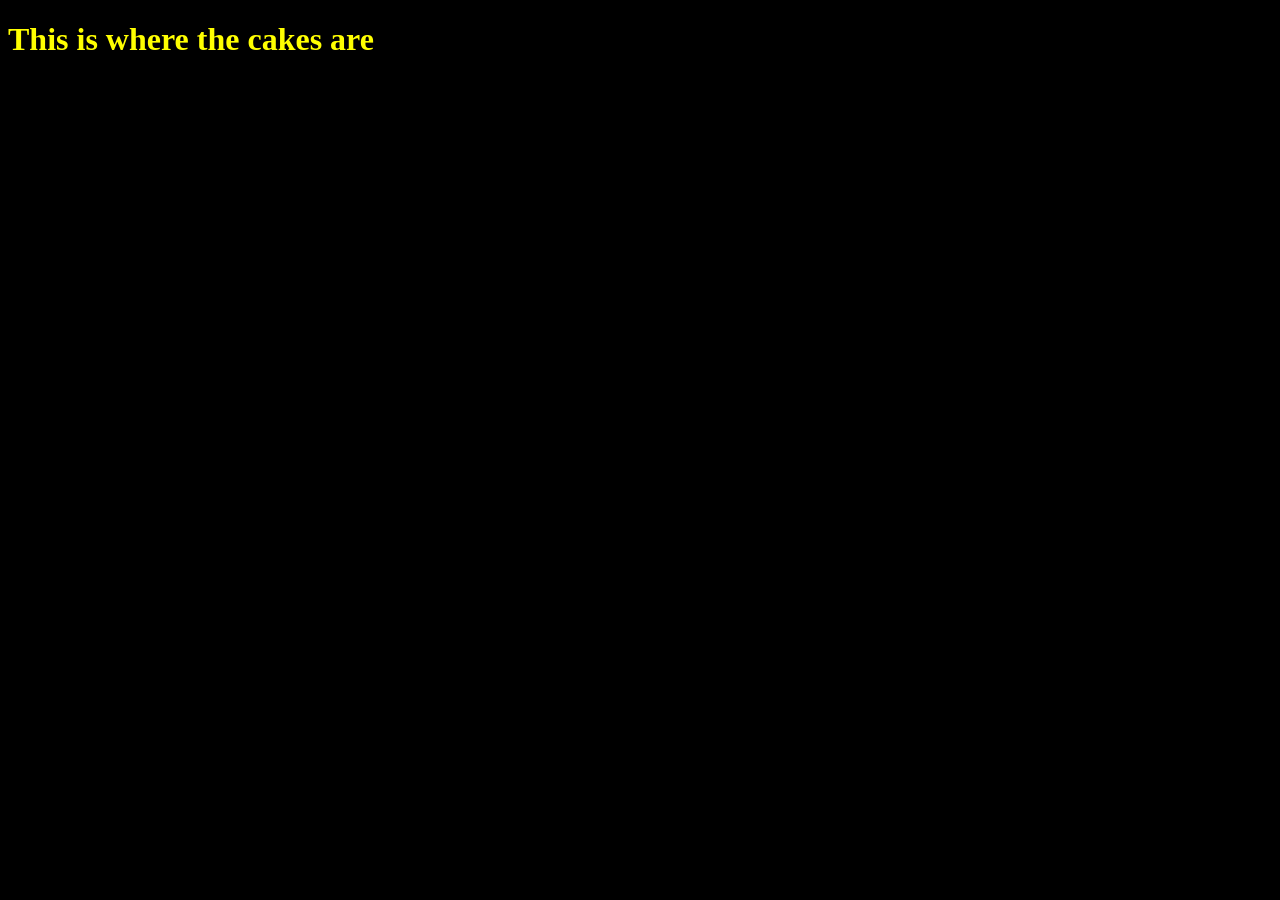
<file: templates/cakes.html>
<!DOCTYPE html>
<html lang="en">
<head>
	<link rel="stylesheet" href='/static/style.css'/>
    <meta charset="UTF-8">
    <title>Cakes</title>
</head>
	<body>
		<h1>This is where the cakes are</h1>
	</body>
</html>
</file>
<file: static/style.css>
body {
	background: black;
	color: yellow;
}
</file>
